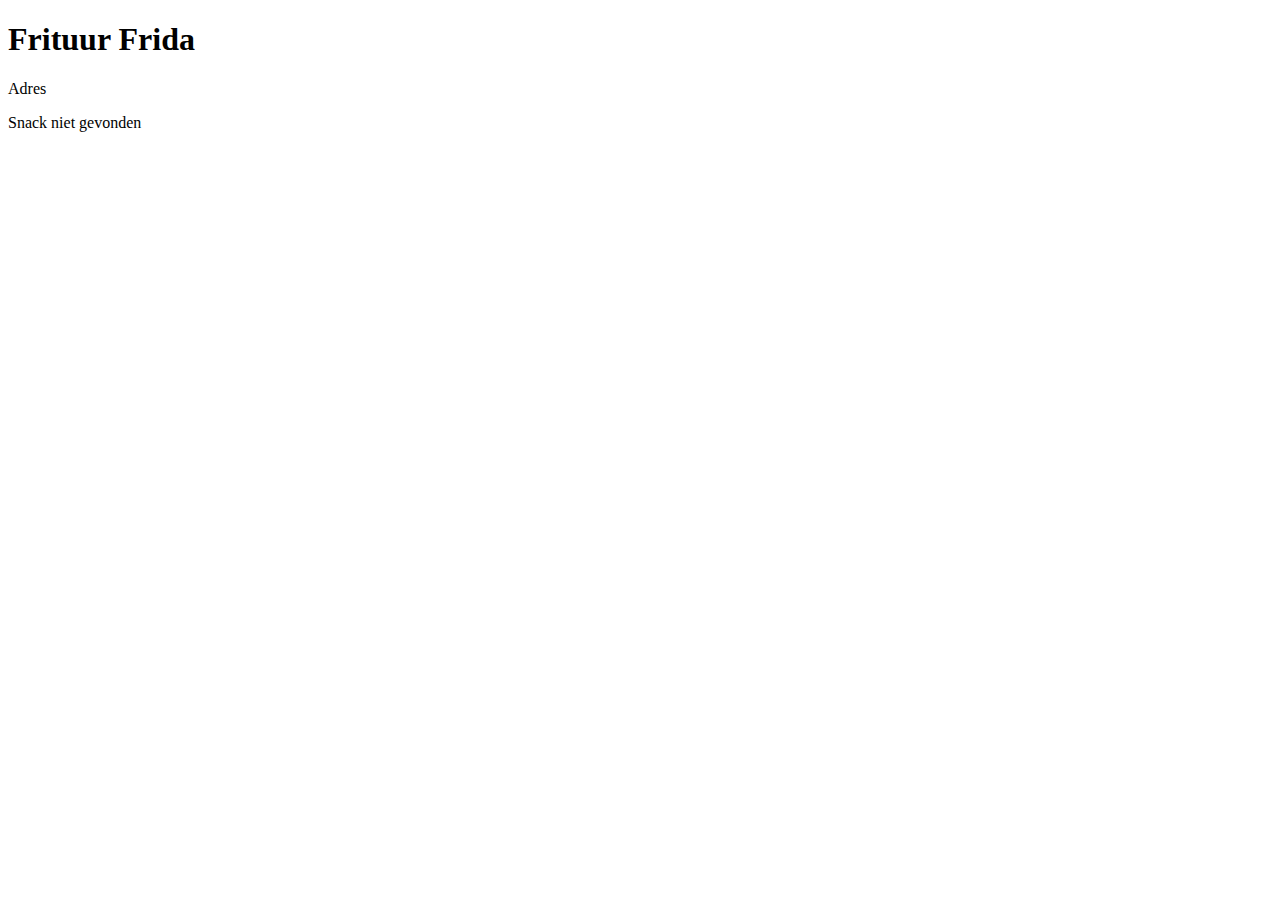
<file: src/main/resources/templates/index.html>
<!doctype html>
<html lang="nl" xmlns:th="http://www.thymeleaf.org">
<head th:replace="fragments::head(title='Frituur Frida')"></head>
<body>
<nav th:replace="fragments::menu"></nav>
<h1>Frituur Frida</h1>
<h2><span th:text="${moment}"></span></h2>
<dl th:object="${adres}">
    <dt>Adres</dt>
    <dd th:text="|*{straat} *{huisnr}|"></dd>
    <dd th:object="${adres.gemeente}"
        th:text="|*{naam} *{postcode}|"></dd>
</dl>
<div th:if="${param.snackNietGevonden}" class="fout">Snack
    <th:block th:text="${param.snackNietGevonden}"></th:block> niet gevonden</div>
</body>
</html>
</file>
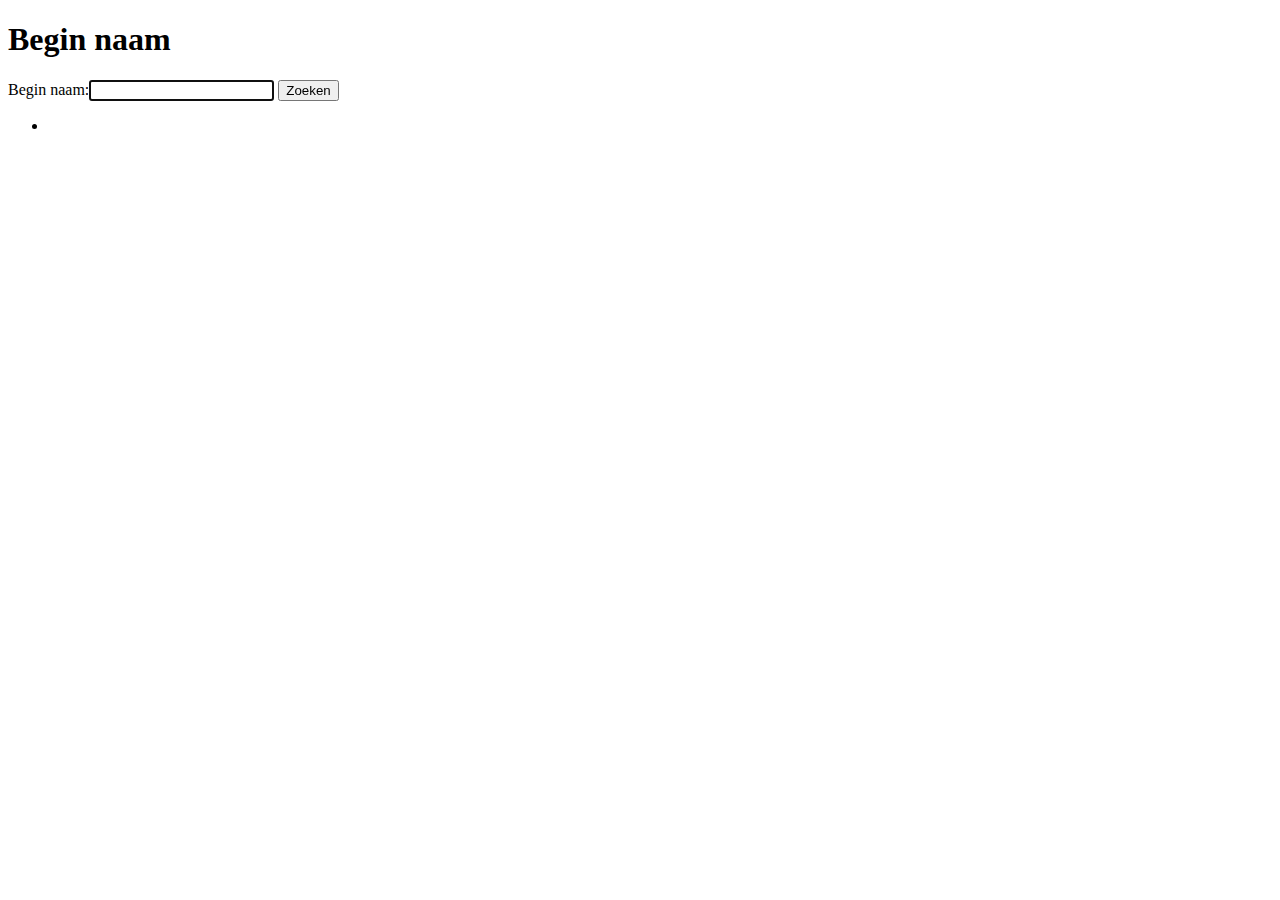
<file: src/main/resources/templates/beginNaam.html>
<!doctype html>
<html lang="nl" xmlns:th="http://www.thymeleaf.org">
<head th:replace="fragments::head(title='Begin naam')"></head>
<body>
<nav th:replace="fragments::menu"></nav>
<h1>Begin naam</h1>
<form th:object="${beginNaamForm}" method="get" th:action="@{/snacks/beginnaam}">
  <label>Begin naam:<span th:errors="*{begin}"></span><input th:field="*{begin}" autofocus required></label>
  <button>Zoeken</button>
</form>
<ul th:if="${snacks}">
  <li th:each="snack : ${snacks}">
    <a th:href="@{/snacks/{id}/wijzigen/form(id=${snack.id})}"
       th:text="${snack.naam}"></a></li>
</ul>
</body>
</html>
</file>
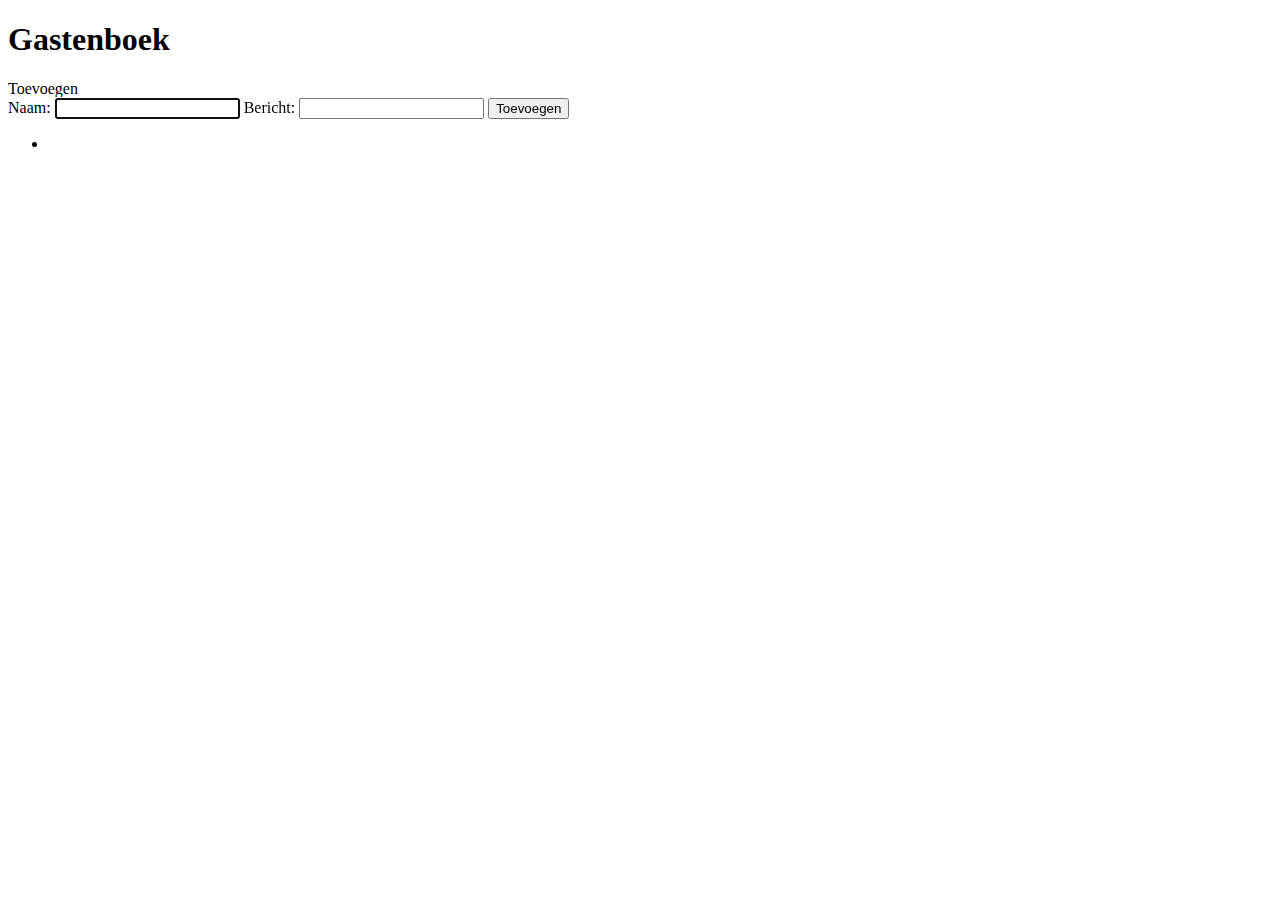
<file: src/main/resources/templates/gastenboek.html>
<!doctype html>
<html lang="nl" xmlns:th="http://www.thymeleaf.org">
<head th:replace="fragments::head(title='Gastenboek')"></head>
<body>
<nav th:replace="fragments::menu"></nav>
<h1>Gastenboek</h1>
<a th:if="not ${gastenBoekForm}"
   th:href="@{/gastenboek/toevoegen/form}">Toevoegen</a>
<form th:if="${gastenBoekForm}" method="post"
      th:object="${gastenBoekForm}"th:action="@{/gastenboek/toevoegen}">
  <label>Naam:<span th:errors="*{naam}"></span>
    <input th:field="*{naam}" autofocus required></label>
  <label>Bericht:<span th:errors="*{bericht}"></span>
    <input th:field="*{bericht}" required></label>
  <button>Toevoegen</button>
</form>
<ul th:if="not ${gastenboekEntries.empty}">
  <li th:each="entry : ${gastenboekEntries}" th:object="${entry}">
    <strong th:text="|*{{datum}} *{naam}|"></strong>
    <th:block th:text="*{bericht}"></th:block>
  </li>
</ul>
</body>
</html>
</file>
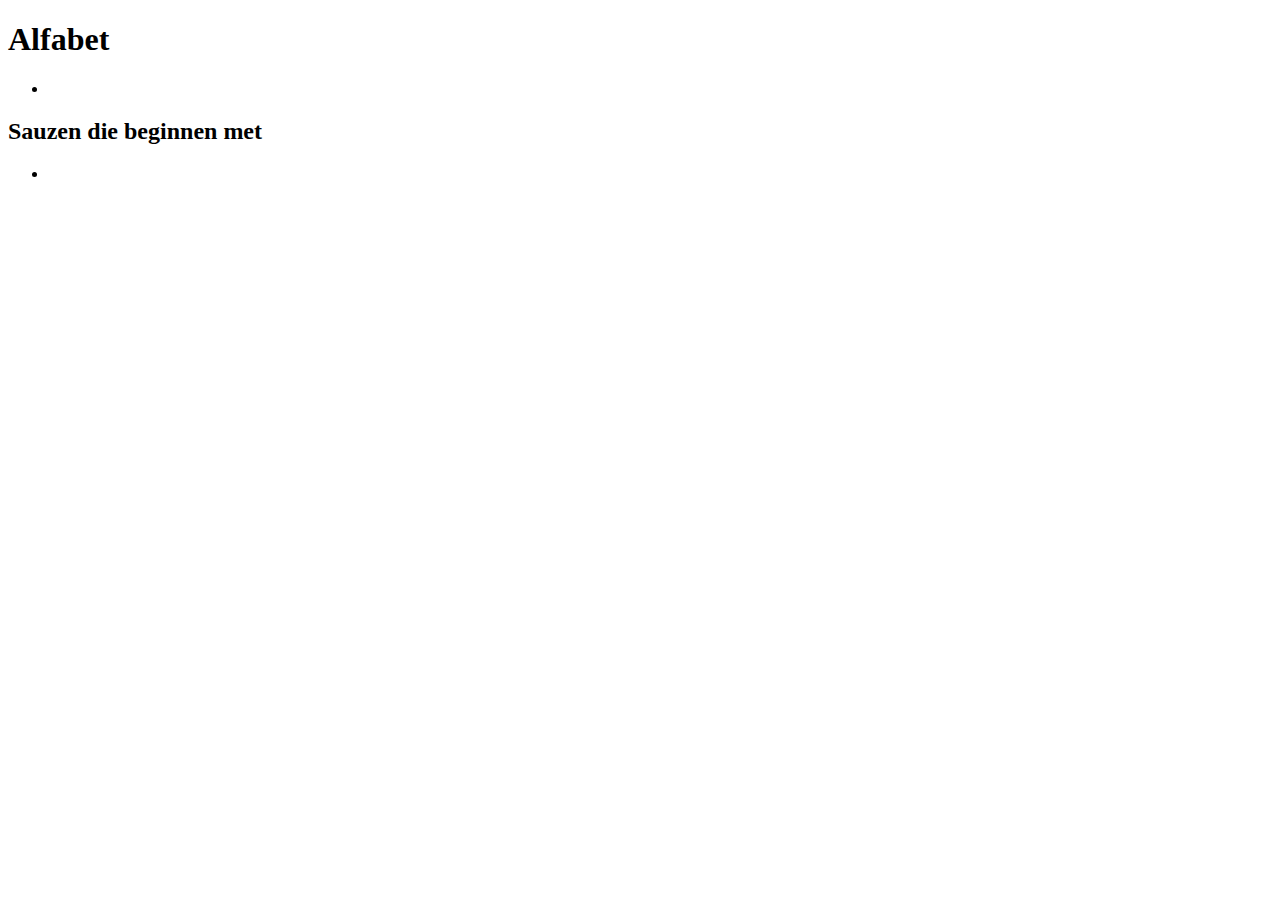
<file: src/main/resources/templates/sausAlfabet.html>
<!doctype html>
<html lang="nl" xmlns:th="http://www.thymeleaf.org">
<head th:replace="fragments::head(title='Saus alfabet')"></head>
<body>
<nav th:replace="fragments::menu"></nav>
<h1>Alfabet</h1>
<ul class="naastMekaar">
  <li th:each="eenLetter : ${alfabet}">
    <a th:href="@{/sauzen/alfabet/{letter}(letter=${eenLetter})}"
       th:text="${eenLetter}"></a>
  </li>
</ul>
<th:block th:if="${letter}">
  <h2>Sauzen die beginnen met <th:block th:text="${letter}"></th:block></h2>
  <ul><li th:each="saus : ${sauzen}" th:text="${saus.naam}"></li></ul>
</th:block>
</body>
</html>
</file>
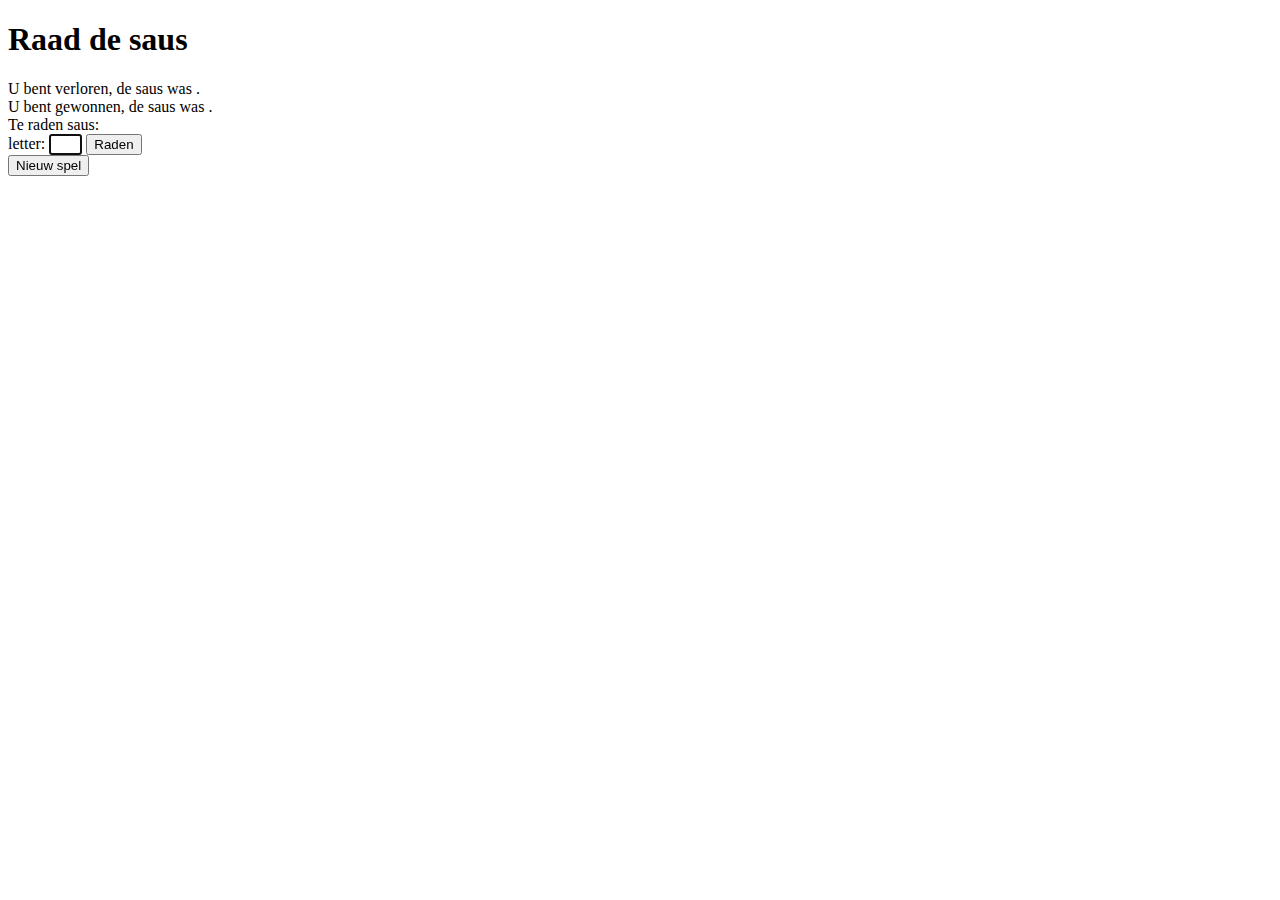
<file: src/main/resources/templates/SausRaden.html>
<!doctype html>
<html lang="nl" xmlns:th="http://www.thymeleaf.org">
<head th:replace="fragments::head(title='Raad de saus')"></head>
<body th:object="${sausRaden}">
<nav th:replace="fragments::menu"></nav>
<h1>Raad de saus</h1>
<div th:if="*{verloren}">U bent verloren, de saus was
  <th:block th:text="*{saus}"></th:block>.</div>
<div th:if="*{gewonnen}">U bent gewonnen, de saus was
  <th:block th:text="*{saus}"></th:block>.</div>
<div th:if="not *{verloren} and not *{gewonnen}">Te raden saus:
  <th:block th:text="*{puntjes}"></th:block>
  <form th:object="${sausRadenForm}" th:action="@{/sauzen/raden}" method="post">
    <label>letter:<span th:errors="*{letter}"></span>
      <input th:field="*{letter}" autofocus required size="1"maxlength="1">
    </label>
    <button>Raden</button>
  </form>
</div>
<form th:action="@{/sauzen/raden/nieuwspel}" method="post">
  <button>Nieuw spel</button>
</form>
<img
        th:src="@{/images/{verkeerdePogingen}.png(verkeerdePogingen=*{verkeerdePogingen})}"
        th:alt="|*{verkeerdePogingen} verkeerde pogingen|">
</body>
</html>
</file>
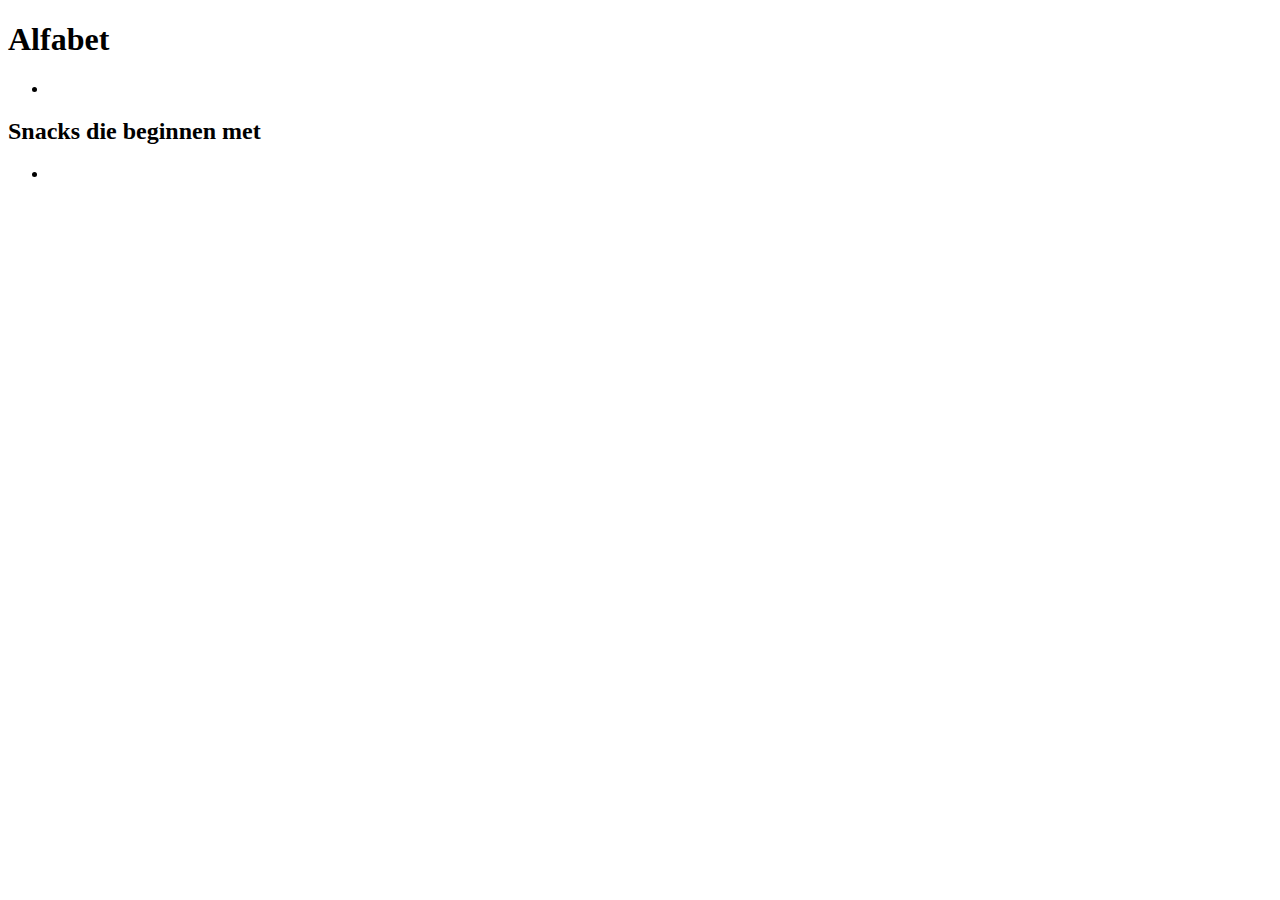
<file: src/main/resources/templates/snackAlfabet.html>
<!doctype html>
<html lang="nl" xmlns:th="http://www.thymeleaf.org">
<head th:replace="fragments::head(title='Snack alfabet')"></head>
<body>
<nav th:replace="fragments::menu"></nav>
<h1>Alfabet</h1>
<ul class="naastMekaar">
    <li th:each="eenLetter : ${alfabet}">
        <a th:href="@{/snacks/alfabet/{deLetter}(deLetter=${eenLetter})}"
           th:text="${eenLetter}"></a></li>
</ul>
<th:block th:if="${letter}">
    <h2>Snacks die beginnen met <th:block th:text="${letter}"></th:block></h2>
    <ul><li th:each="snack : ${snacks}">
        <a th:href="@{/snacks/{id}/wijzigen/form(id=${snack.id})}"
           th:text="${snack.naam}"></a></li></ul>
</th:block>
</body>
</html>
</file>
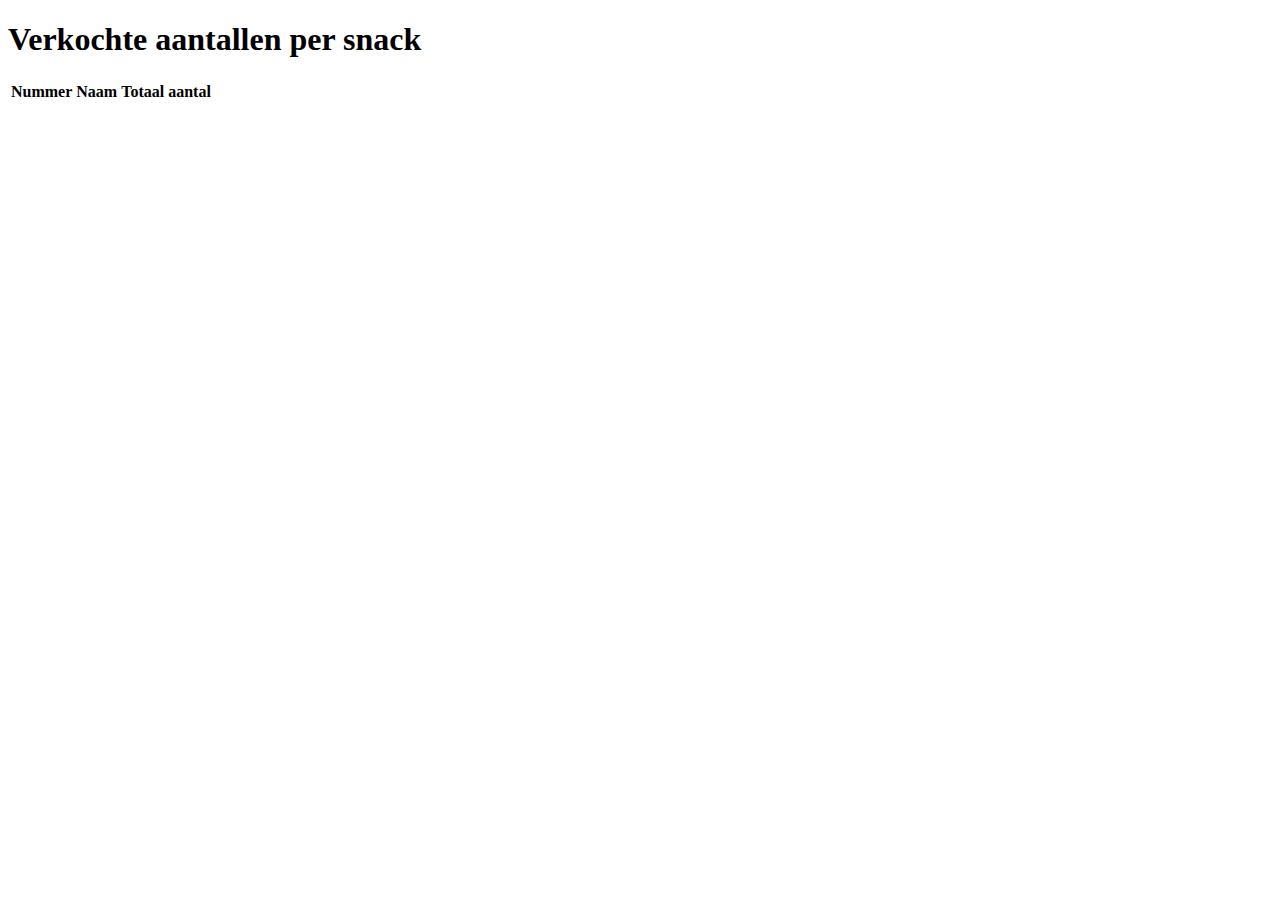
<file: src/main/resources/templates/verkochteaantallenpersnack.html>
<!doctype html>
<html lang="nl" xmlns:th="http://www.thymeleaf.org">
<head th:replace="fragments::head(title='Verkochte aantallen per snack')"></head>
<body>
<nav th:replace="fragments::menu"></nav>
<h1>Verkochte aantallen per snack</h1>
<table>
    <thead>
    <tr>
        <th>Nummer</th><th>Naam</th><th>Totaal aantal</th>
    </tr>
    </thead>
    <tbody>
    <tr th:each="verkochtAantalPerSnack:${verkochteAantallenPerSnack}"
        th:object="${verkochtAantalPerSnack}">
        <td th:text="*{id}"></td>
        <td th:text="*{naam}"></td>
        <td th:text="*{totaalAantal}"></td>
    </tr>
    </tbody>
</table>
</body>
</html>
</file>
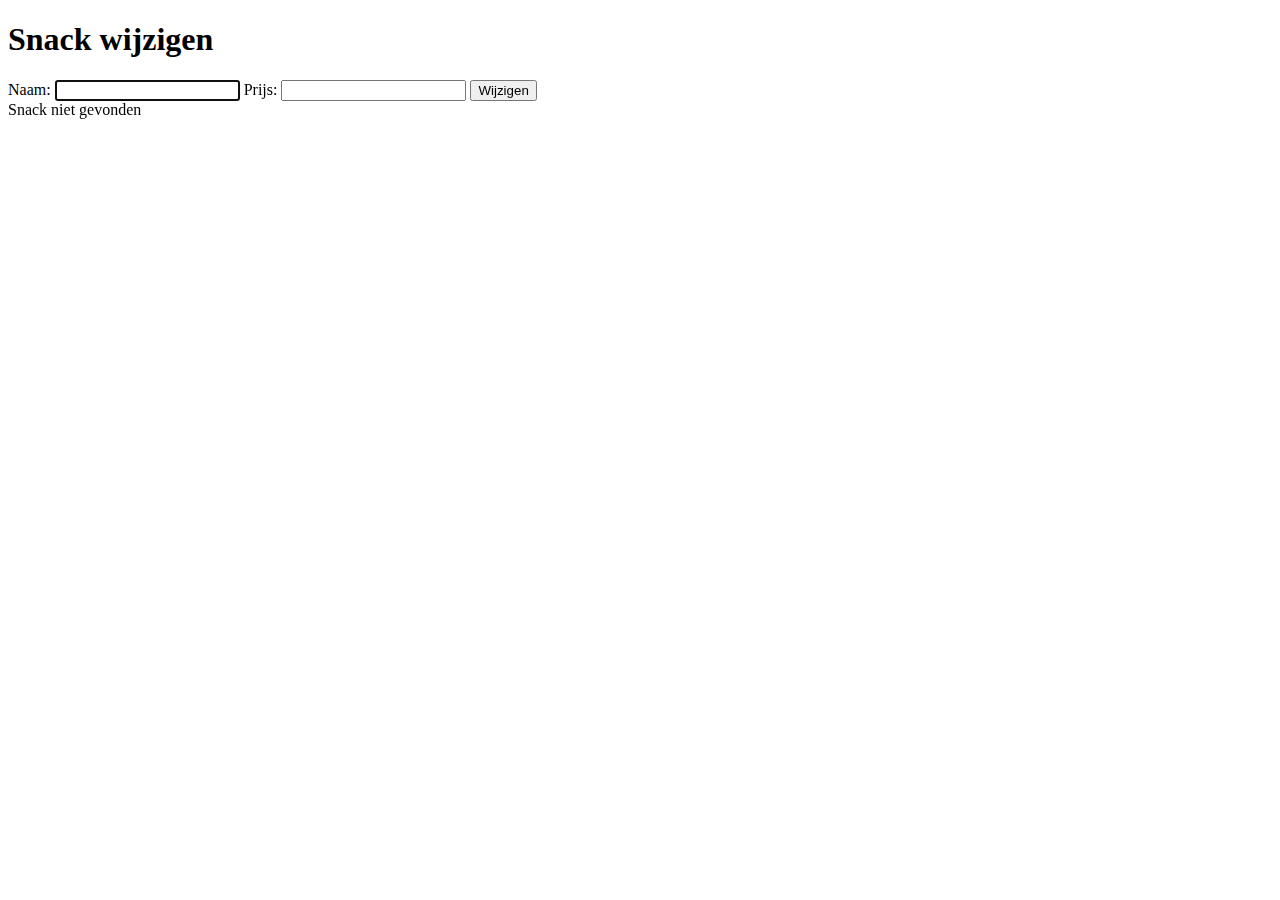
<file: src/main/resources/templates/wijzigSnack.html>
<!doctype html>
<html lang="nl" xmlns:th="http://www.thymeleaf.org">
<head th:replace="fragments::head(title='Snack wijzigen')"></head>
<body>
<script th:src="@{/js/preventDoubleSubmit?js}" defer></script>
<nav th:replace="fragments::menu"></nav>
<h1>Snack wijzigen</h1>
<form th:if="${snack}" th:object="${snack}" method="post"
      th:action="@{/snacks/wijzigen}">
  <label>Naam:<span th:errors="*{naam}"></span>
    <input th:field="*{naam}" autofocus required></label>
  <label>Prijs:<span th:errors="*{prijs}"></span>
    <input th:field="*{prijs}" type="number" required min="0" step="0.01">
  </label>
  <input type="hidden" name="id" th:value="*{id}">
  <button>Wijzigen</button>
</form>
<div class="fout" th:if="not ${snack}">Snack niet gevonden</div>
</body>
</html>
</file>
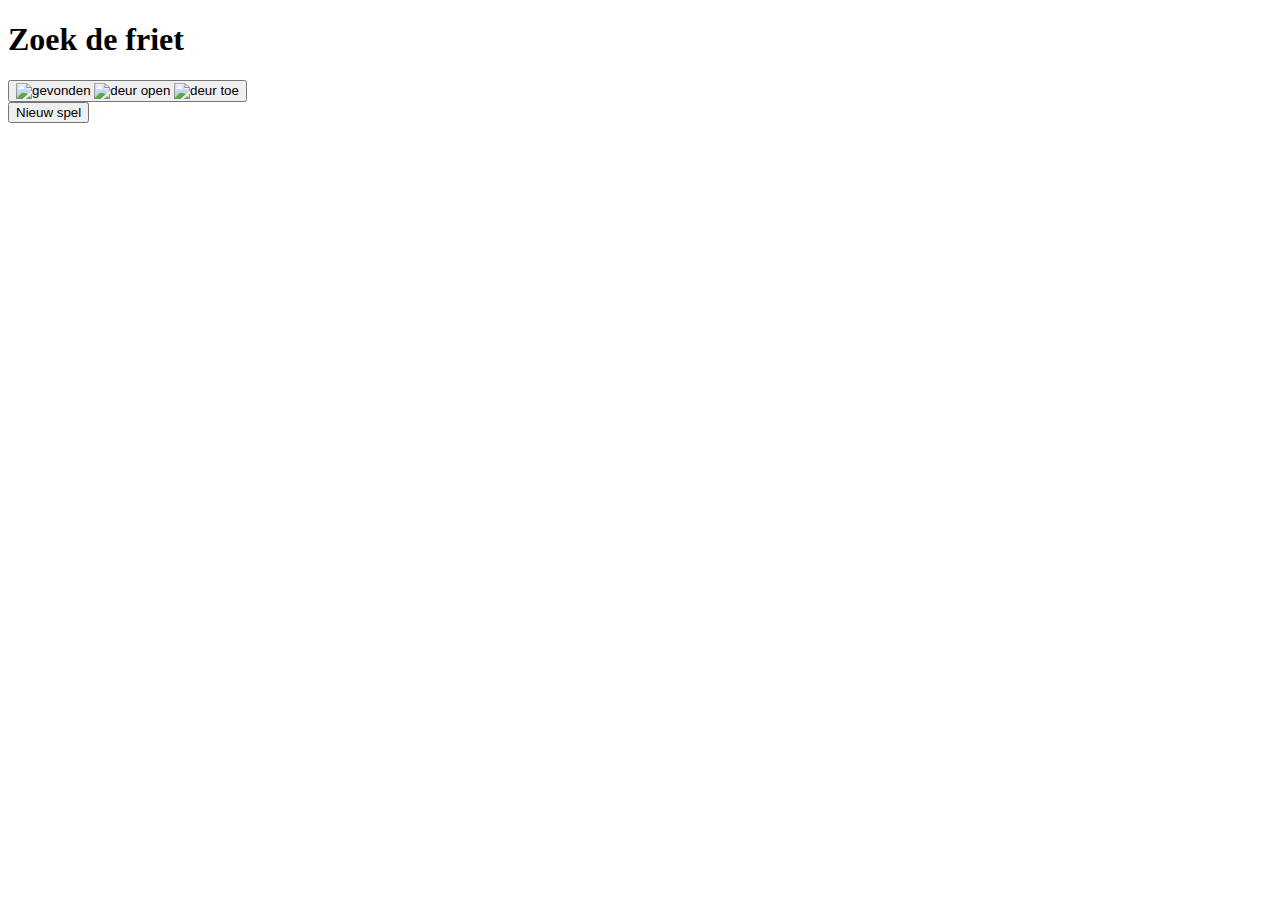
<file: src/main/resources/templates/ZoekDeFriet.html>
<!doctype html>
<html lang="nl" xmlns:th="http://www.thymeleaf.org">
<head th:replace="fragments::head(title='Zoek de friet')"></head>
<body>
<nav th:replace="fragments::menu"></nav>
<h1>Zoek de friet</h1>
<form th:action="@{/frieten/zoeken/opendeur}" method="post">
  <button th:each="deur : ${zoekDeFriet.deuren}" name="index"
          th:object="${deur}" th:value="*{index}">
    <img th:if="*{open} and *{metFriet}"
         th:src="@{/images/gevonden.png}" alt="gevonden">
    <img th:if="*{open} and not *{metFriet}"
         th:src="@{/images/deuropen.png}" alt="deur open">
    <img th:if="not *{open}"
         th:src="@{/images/deurtoe.png}" alt="deur toe">
  </button>
</form>
<form th:action="@{/frieten/zoeken/nieuwspel}" method="post">
  <button>Nieuw spel</button>
</form>
</body>
</html>
</file>
